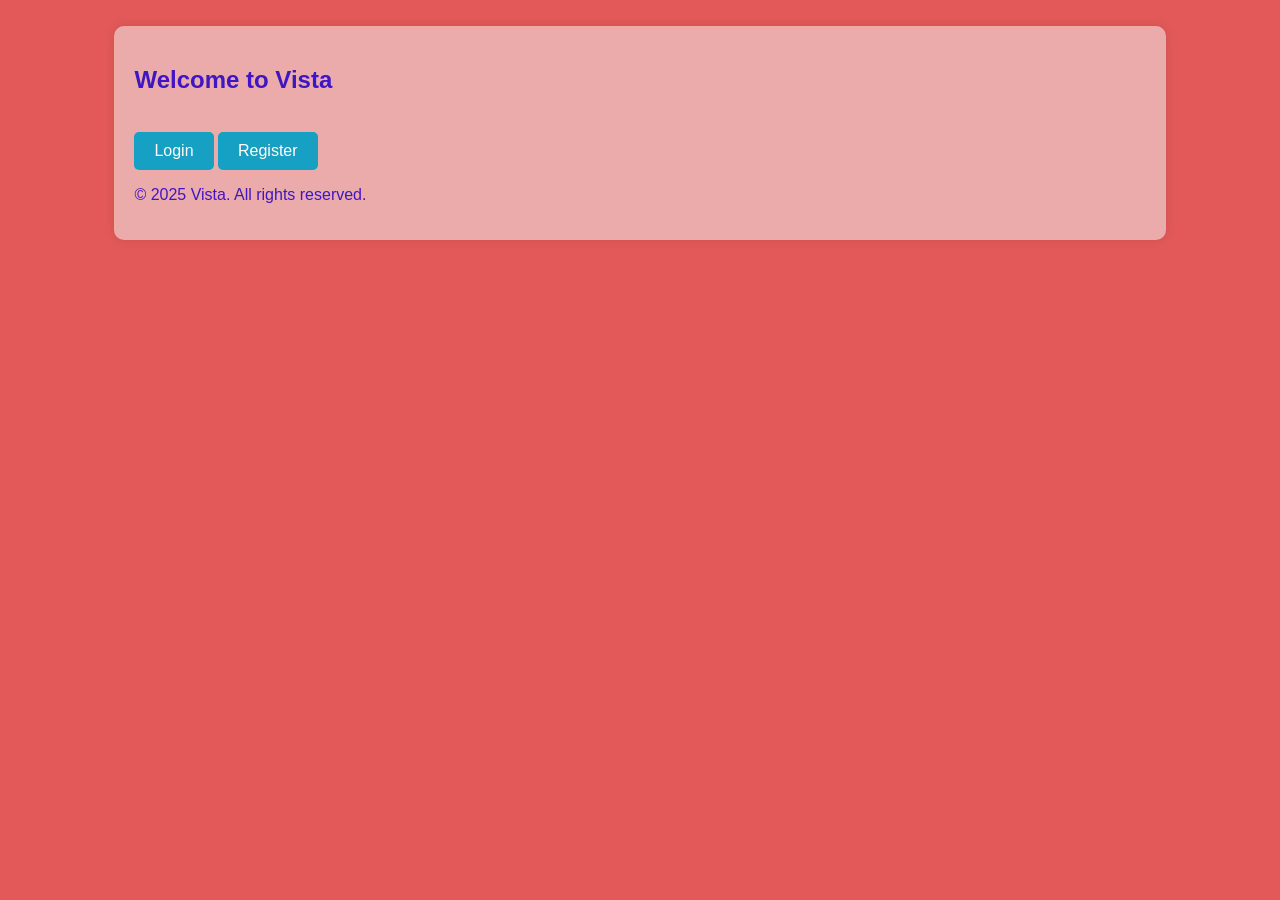
<file: index.html>
<!DOCTYPE html>
<html lang="en">
<head>
    <meta charset="UTF-8">
    <meta name="viewport" content="width=device-width, initial-scale=1.0">
    <title>Document</title>
    <link rel="stylesheet" href="styles.css">
</head>
<body>
  
   <script src="app.js"></script>
   <br/>
   
   <div class="container" aling="center">
      <h2>Welcome to Vista</h2>
      <br/>
   <div class="footer">
    <a href="login.html"><button>Login</button></a>
    <a href="register.html"><button>Register</button></a>
   </div>
         <p>&copy; 2025 Vista. All rights reserved.</p>
      </div>
   <br>
   
</body>
</html>
</file>
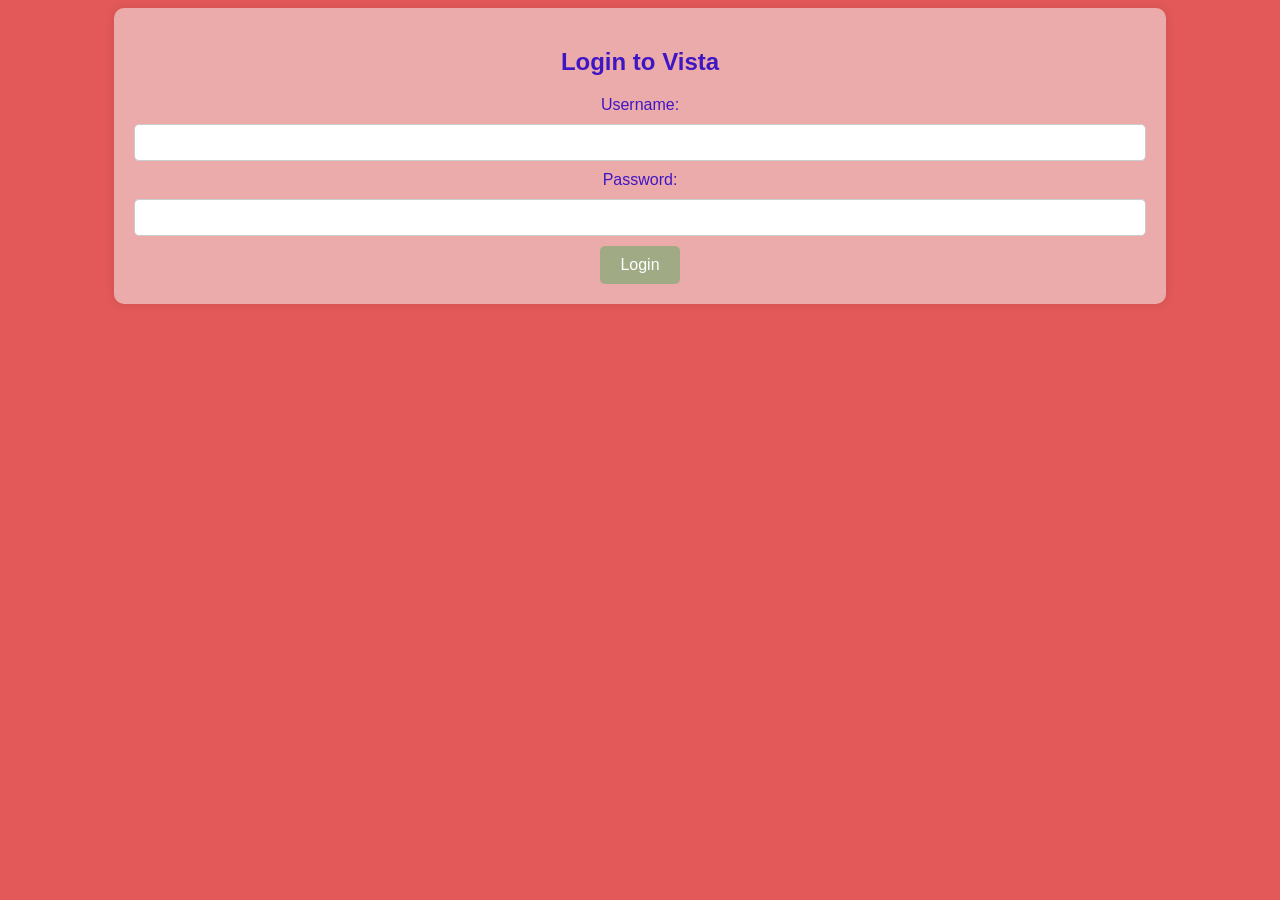
<file: login.html>
<!DOCTYPE html>
<html lang="en">
<head>
    <meta charset="UTF-8">
    <meta name="viewport" content="width=device-width, initial-scale=1.0">
    <title>Login Page</title>
    <link rel="stylesheet" href="styles.css">
</head>
<body>
    <div class="container" align="center">
        <h2>Login to Vista</h2>
    <form action="dashboard.html" method="post">
        <label for="username">Username:</label>
        <input type="text" id="username" name="username" required><br>

        <label for="password">Password:</label>
        <input type="password" id="password" name="password" required><br>
       <div class="form-group"><input type="submit" value="Login"></div>
       </div>
    </form>
    </div>
</body>
</html>
</file>
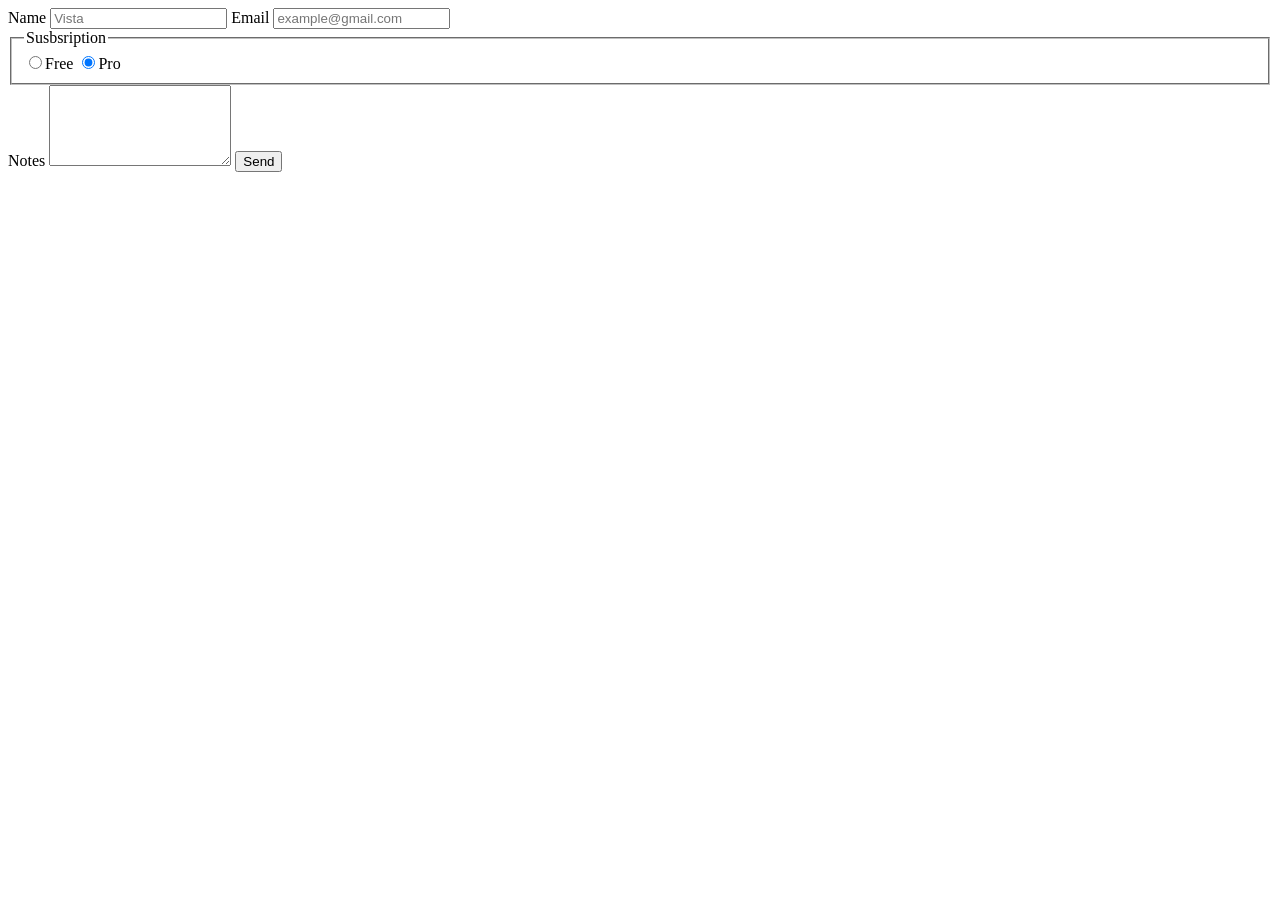
<file: read.html>
<!DOCTYPE html>
<html lang="en">
<head>
    <meta charset="UTF-8">
    <meta name="viewport" content="width=device-width, initial-scale=1.0">
    <title>read html</title>
</head>
<body>
  
     <form action="/submit" method="post">
     <label for="Name">Name</label>
     <input type="text" id="Name" name="Name" 
     placeholder="Vista" required="">

     <label for="Email">Email</label>
     <input type="text" id="Email" name="Email" 
     placeholder="example@gmail.com" required="">

     <fieldset>
        <legend>Susbsription</legend>
        <label>
            <input type="radio" name="plan" value="free"
            checked>Free
        </label>
        <label>
         <input type="radio" name="plan" value="free"
            checked>Pro   
        </label>
    </fieldset>

    <label for="notes">Notes</label>
    <textarea id="notes" name="notes" rows="5"></textarea>
    <button type="submit">Send</button>
    </form>
  
</body>
</html>
</file>
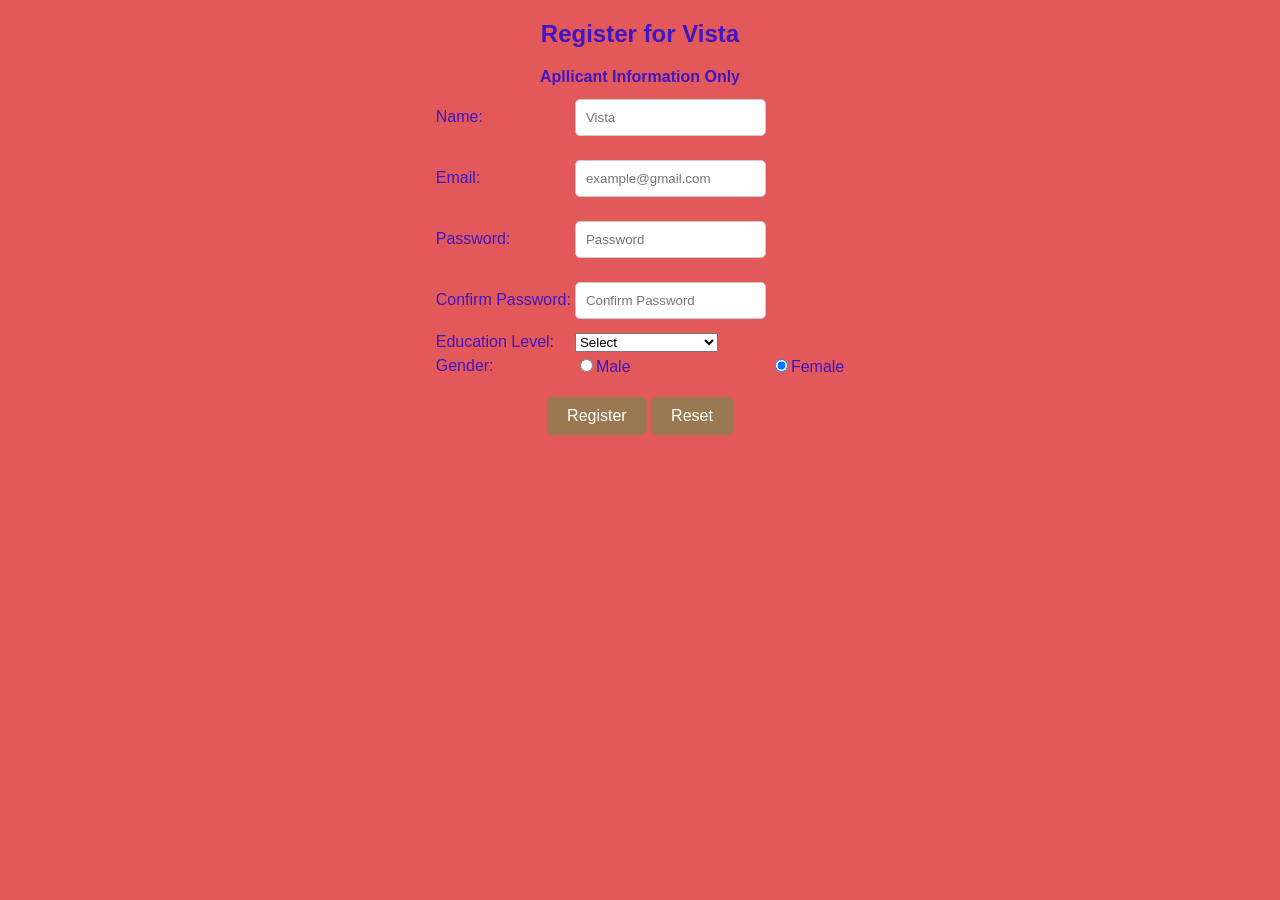
<file: register.html>
<!DOCTYPE html>
<html lang="en">
<head>
    <meta charset="UTF-8">
    <meta name="viewport" content="width=device-width, initial-scale=1.0">
    <title>Registration</title>
<link rel="stylesheet" href="styles.css">
<script src="app.js"></script>
</head>
<body>
 <center> <h2>Register for Vista</h2></center>
 <table align="center" border="0">
    <caption><b>Apllicant Information Only</b></caption>
    <tr>
        <td>Name:</td>
        <td><input type="text" name="name" placeholder="Vista" required=""></td>
    </tr>

    <tr>
        <td>Email:</td>
        <td><input type="email" name="email" placeholder="example@gmail.com" required=""</td>
    </tr>

    <tr>
        <td>Password:</td>
        <td><input type="password" required
        placeholder="Password" required=""</td>
    </tr>

    <tr>
        <td>Confirm Password:</td>
        <td><input type="password"name="Confirm Password"
        placeholder="Confirm Password" required=""</td>
    </tr>

    <tr>
        <td>Education Level:</td>
        <td><select name="Level" required>
            <option>Select</option>
            <option>UNIVERSITY</option>
            <option>COLLEGE</option>
            <option>HIGH SCHOOL</option>
            <option>PRIMARY SCHOOL</option>
        </td>    
    </tr>
    
     <tr>
        <td>Gender:</td>
        <td>
            <label><input type="radio" name="Female" value="Male" checked>Male </input></label>
            </td>
        
        <td>
            <label><input type="radio" name="Female" value="Female" required checked>Female</input></label>
            </td>
    </tr>


 </table>
  <br/> 
    <div class="form-group" align="center">
        <input type="submit" value="Register" required>
    <input type="reset" value="Reset" required>
</div>
</body>
</html>
</file>
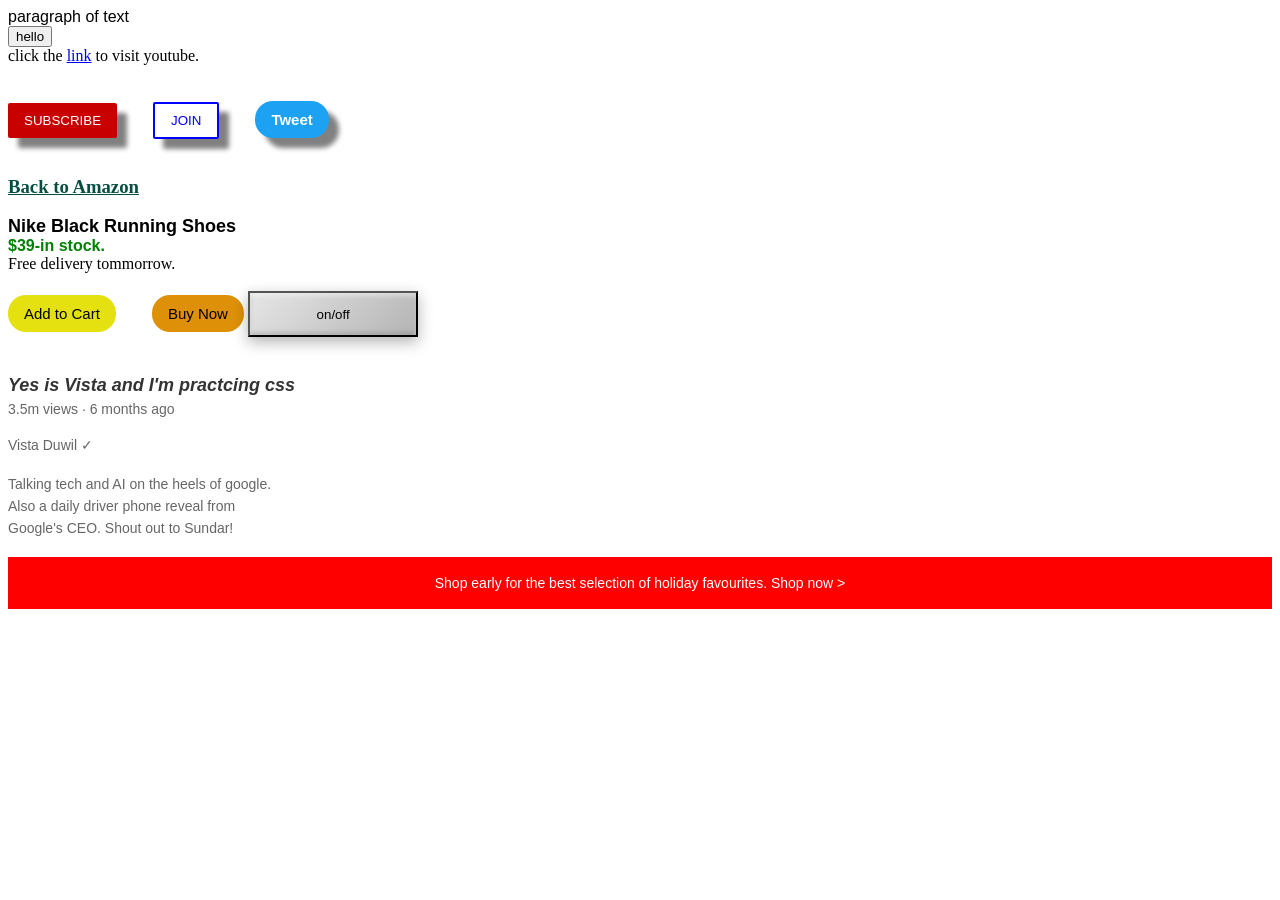
<file: train.html>
<!DOCTYPE html>
<html lang="en">
<head>
    <meta charset="UTF-8">
    <meta name="viewport" content="width=device-width, initial-scale=1.0">
    <title>Train</title>
    <link rel="stylesheet" type="text/css" href="train.css">
</head>
<body>
    <p>paragraph of text
    </p>
     <button>hello</button>
    <br>
    click the <a href="https://youtube.com"  target="_blank">link</a> to visit youtube.
    <imga src="eca.jpg" alt="sample image" width="500" height="600">
    <br>
   <br>
   <br>
  
   <button class="subscribe-button">SUBSCRIBE</button>
   <button class="join-button">JOIN</button>
   <button class="tweet-button">Tweet</button>
   <br>
   <br>

  <h3><u class="back-to-amazon" style="color: rgb(7, 78, 66); ">Back to Amazon</u></h3>
  <p style="font-size: large;"><b>Nike Black Running Shoes</b></p>
  <p style="font-size: medium; color: green;"><b>$39-in stock.</b></p>
  Free delivery tommorrow.
  <br>
  <br>
    <button class="add-to-cart-button">Add to Cart</button>
    <button class="buy-now-button">Buy Now</button>
    <button class="on-off-button">on/off</button>
    <br>
    <br>
    <br>
    <p class="vista-comment">Yes is Vista and I'm practcing css</p>
    <p class="vista-entity">3.5m views &#183; 6 months ago</p>
    <p class="vista-duwil">Vista Duwil &check;</p>

    <p class="ai-google">Talking tech and AI on the heels of google. Also 
        a daily driver phone reveal from Google's CEO.
        Shout out to Sundar!
    </p>
    <br>

    <p class="apple-text">
        Shop early for the best selection of holiday favourites.
        <span class="span-shop">Shop now &#62;</span> 
    </p>

    <br>
    <br>
    <br>

   

</body>
</html>
</file>
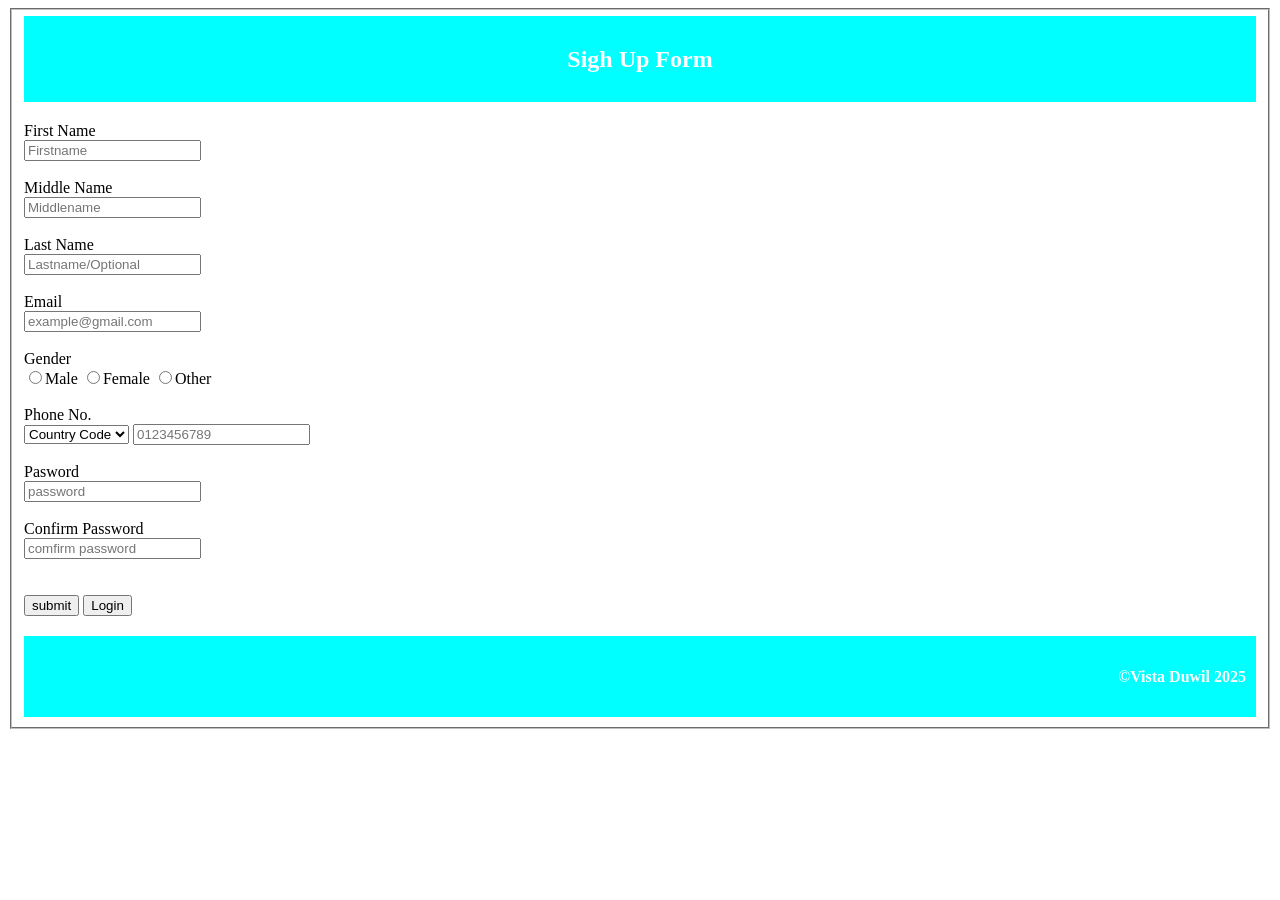
<file: Begin Train/Register.html>
<!DOCTYPE html>
<html lang="en">
<head>
  <meta charset="UTF-8">
  <meta name="viewport" content="width=device-width, initial-scale=1.0">
  <title>Registrtion Page</title>
  <link rel="stylesheet" type="text/css" href="Register.css">

</head>
<body>
   <fieldset>
  <div class="container">
      <div class="row">
        <div class="card">
          <div  class="card-header">
          <h2>Sigh Up Form</h2>
          </div>
          <div class="card-body">
            <form action="" method="post">
              <div class="form-group">
                <label for=" first name">First Name</label><br>
                <input type="text" id="first name" name="first name" class="form-control" placeholder="Firstname" required="">
                <br><br>
                 
                   <label for=" middle name">Middle Name</label><br>
                <input type="text" id="middle name" name="middle name" class="form-control" placeholder="Middlename" required="">
                <br><br>
                 
                   <label for=" last name">Last Name</label><br>
                <input type="text" id="last name" name="Last name" class="form-control" placeholder="Lastname/Optional">
                <br><br>
                 <label for="email">Email</label><br>
                 <input type="email" id="email"  class="form-control" placeholder="example@gmail.com" required="">
                   <br><br>

                  <form>
                 <label for="gender">Gender</label>
                 <br>
                 <input type="radio" id="male" class="form-control" name="gender" value="male"  required="">Male
                 <input type="radio" id="female" class="form-control" name="gender" value="female" required="">Female
                 <input type="radio" id="other" class="form-control" name="gender" value="other"  required="">Other
                  </form>

                    <br><br>
                  <label for="phone number">Phone No.</label><br>
                  <select required="">
                    <option>Country Code</option>
                    <option>+254</option>
                    <option>+255</option>
                    <option>+256</option>
                    <option>+251</option>
                    <option>+250</option>
                    <option>+263</option>
                  </select>
                  <input type="number" id="number" class="form-control" name="phone number" placeholder="0123456789" required="">
                   <br><br>
                   <label for="password">Pasword</label><br>
                   <input type="password" id="password" class="form-control" name="password" placeholder="password" required="">
                    <br><br>
                   
                    <label for="Confirm password">Confirm Password</label><br>
                     <input type="password" id="confirm password" class="form-control" name="confirm password" placeholder="comfirm password" required="">
                     <br><br>

                     <label for="submit"></label><br>
                     <input type="submit" id="submit" class="form-control" name="submit" value="submit">
                     
                     <label for="login"></label>
                     <button>Login</button>




              </div>
            </form>
          </div>
          <div class="card-footer">
            <h4>&copy;Vista Duwil 2025</h4>
          </div>
        </div>
        
      </div>
  </div>    

  </fieldset>
</body>
</html>
</file>
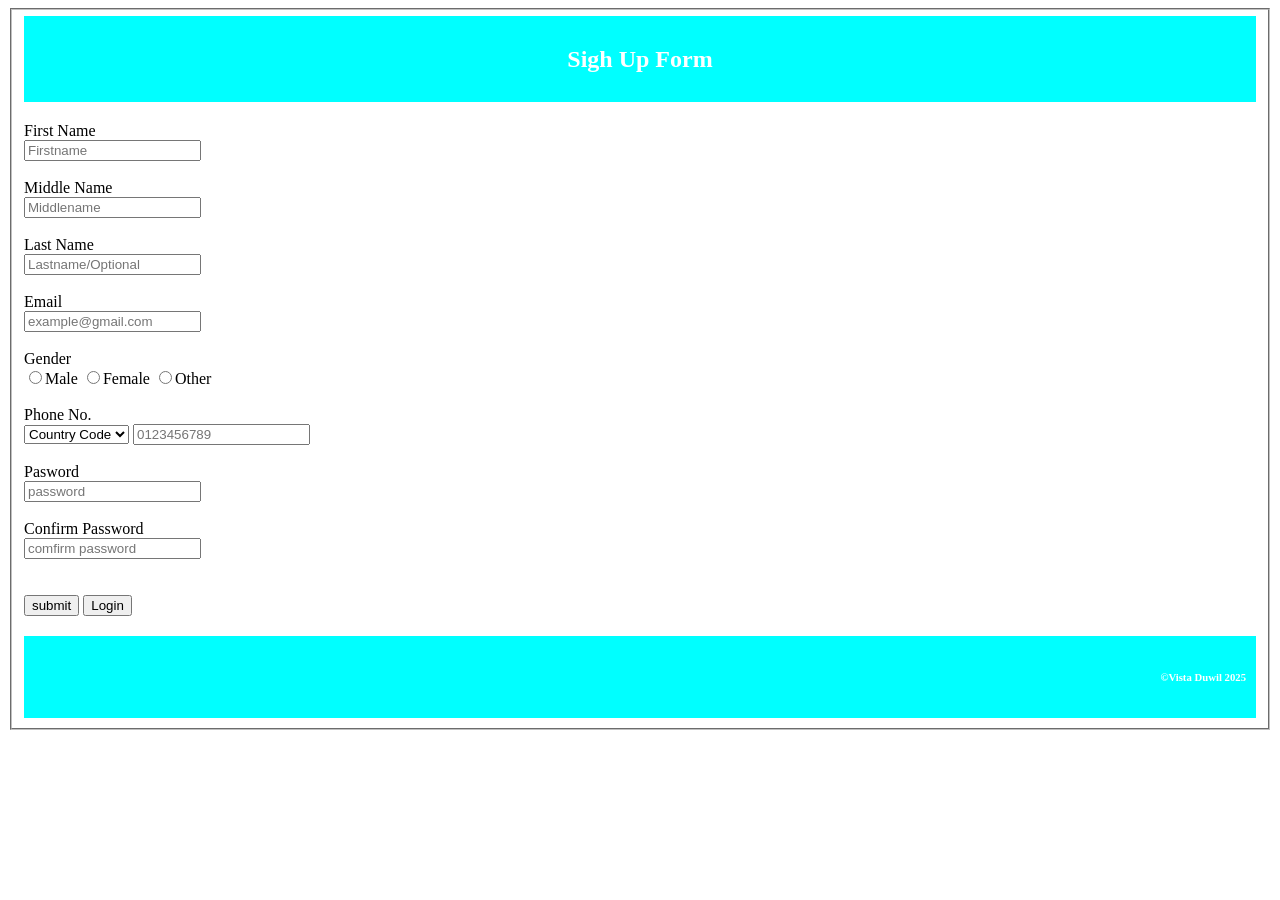
<file: Begin Train/youtube.html>
<!DOCTYPE html>
<html lang="en">
<head>
  <meta charset="UTF-8">
  <meta name="viewport" content="width=device-width, initial-scale=1.0">
  <title>Registrtion Page</title>
  <link rel="stylesheet" type="text/css" href="youtube.css">

</head>
<body>
   <fieldset>
  <div class="container">
      <div class="row">
        <div class="card">
          <div  class="card-header">
          <h2>Sigh Up Form</h2>
          </div>
          <div class="card-body">
            <form action="" method="post">
              <div class="form-group">
                <label for=" first name">First Name</label><br>
                <input type="text" id="first name" name="first name" class="form-control" placeholder="Firstname" required="">
                <br><br>
                 
                   <label for=" middle name">Middle Name</label><br>
                <input type="text" id="middle name" name="middle name" class="form-control" placeholder="Middlename" required="">
                <br><br>
                 
                   <label for=" last name">Last Name</label><br>
                <input type="text" id="last name" name="Last name" class="form-control" placeholder="Lastname/Optional">
                <br><br>
                 <label for="email">Email</label><br>
                 <input type="email" id="email"  class="form-control" placeholder="example@gmail.com" required="">
                   <br><br>

                  <form>
                 <label for="gender">Gender</label>
                 <br>
                 <input type="radio" id="male" class="form-control" name="gender" value="male"  required="">Male
                 <input type="radio" id="female" class="form-control" name="gender" value="female" required="">Female
                 <input type="radio" id="other" class="form-control" name="gender" value="other"  required="">Other
                  </form>

                    <br><br>
                  <label for="phone number">Phone No.</label><br>
                  <select required="">
                    <option>Country Code</option>
                    <option>+254</option>
                    <option>+255</option>
                    <option>+256</option>
                    <option>+251</option>
                    <option>+250</option>
                    <option>+263</option>
                  </select>
                  <input type="number" id="number" class="form-control" name="phone number" placeholder="0123456789" required="">
                   <br><br>
                   <label for="password">Pasword</label><br>
                   <input type="password" id="password" class="form-control" name="password" placeholder="password" required="">
                    <br><br>
                   
                    <label for="Confirm password">Confirm Password</label><br>
                     <input type="password" id="confirm password" class="form-control" name="confirm password" placeholder="comfirm password" required="">
                     <br><br>

                     <label for="submit"></label><br>
                     <input type="submit" id="submit" class="form-control" name="submit" value="submit">
                     
                     <label for="login"></label>
                     <button>Login</button>




              </div>
            </form>
          </div>
          <div class="card-footer">
            <h6>&copy;Vista Duwil 2025</h6>
          </div>
        </div>
        
      </div>
  </div>    

  </fieldset>
</body>
</html>
</file>
<file: styles.css>
body {
    font-family: Arial, sans-serif;
    background-color: #e35959;
    color: #3f16c3;
}
button {
    background-color: #16a0c3;
    color: white;
    border: none;
    padding: 10px 20px;
    cursor: pointer;
    font-size: 16px;
    border-radius: 5px;
    transition: background-color 0.3s ease;
    display: row;
    justify-content: center;
}
button:hover {
    background-color: #000000;
}
.container {
    width: 80%;
    margin: 0 auto;
    padding: 20px;
    background-color: #f4f4f488;
    border-radius: 10px;
    box-shadow: 0 0 10px rgba(0, 0, 0, 0.1);
}
input[type="text"], input[type="email"], input[type="password"] {
    width: 100%;
    padding: 10px;
    margin: 10px 0;
    border: 1px solid #ccc;
    border-radius: 5px;
    box-sizing: border-box;
}
label {
    font-weight: lighter;
}
input[type="radio"]:focus, input[type="checkbox"]:focus {
    border-color: #333333;
    outline: none;
    box-shadow: 0 0 5px rgba(195, 100, 22, 0.101);
    position: absolute;
    display:inline-block
    cursor: pointer;
    margin: 5px;
    width: 20px;
    
    }
input[type="submit"],input[type="reset"] {
    background-color: #28a74663;
    color: white;
    border: none;
    padding: 10px 20px;
    cursor: pointer;
    font-size: 16px;
    border-radius: 5px;
    transition: background-color 0.3s ease;
}
input[type="submit"]:hover,input[type="reset"]:hover {
    background-color: #218838;
}
</file>
<file: train.css>
.subscribe-button{
        background-color:rgb(200, 0, 0);
        border:none;
        padding-top: 10px;
        padding-bottom: 10px;
        padding-left: 16px;
        padding-right: 16px;
        border-radius: 2px;
        cursor: pointer;
        color: white;
        margin-right: 32px;
        transition: opacity 0.3s, background-color 0.15s, color 0.15s;
        box-shadow: 10px 10px 5px grey;
        box-decoration-break: clone;
        box-sizing: border-box;
      }

      .join-button {
        background-color:white;
        border-color: blue;
        border-style: solid;
        padding-top: 9px;
        padding-bottom: 9px;
        padding-left: 16px;
        padding-right: 16px;
        border-radius: 2px;
        cursor: pointer;
        color: blue;
        transition: opacity 0.3s, background-color 0.15s, color 0.15s;
        box-shadow: 10px 10px 5px grey;
      }
      .tweet-button {
        background-color:rgb(29, 161, 242);
        border:none;
        padding-top: 10px;
        padding-bottom: 10px;
        padding-left: 16px;
        padding-right: 16px;
        border-radius: 18px;
        cursor: pointer;
        color: white;
        font-size: 15px;
        font-weight: bold;
        margin-left: 32px;
        transition: opacity 0.3s, background-color 0.15s, color 0.15s;
        box-shadow: 10px 10px 5px grey;
      }
      .add-to-cart-button {
        background-color:rgb(229, 225, 16);
        border:none;
        padding-top: 10px;
        padding-bottom: 10px;
        padding-left: 16px;
        padding-right: 16px;
        border-radius: 18px;
        cursor: pointer;
        color: black;
        font-size: 15px;
        transition: opacity 0.3s, background-color 0.15s, color 0.15s;
      }
      .buy-now-button {
        background-color:rgb(222, 144, 9);
        border:none;
        padding-top: 10px;
        padding-bottom: 10px;
        padding-left: 16px;
        padding-right: 16px;
        border-radius: 18px;
        cursor: pointer;
        color: black;
        font-size: 15px;
        margin-left: 32px;
        transition: opacity 0.3s, background-color 0.15s, color 0.15s;
      }
      .subscribe-button:hover{
        background-color:rgb(150, 0, 0);
        opacity: 0.9;
        color: bisque;
        font-weight: 700;
      }
      .join-button:hover{
        background-color:blue;
        color: white;
        opacity: 0.9;
        align-items: center;
        font-weight: 700;
        position: relative;
        overflow: hidden;
      }
      .tweet-button:hover{
        background-color:rgb(26, 145, 218);
        opacity: 0.9;
        color: black;
        padding-left: 20px;
        scroll-padding: 40px;
        padding-bottom: 20px;
      } 
      .back-to-amazon:hover {
        opacity: 0.6;
        color: rgba(20, 24, 131, 0.671); 
      }

      .on-off-button  {
        position: relative;
        border-radius: inherit;
        padding: 1em 5em;
        background: linear-gradient(135deg, #e6e6e6, #b4b4b4);
        clip-path: insert(0 round 100em);
        overflow: hidden;
        transition: clip-path 0.25s ease, box-shadow 0.3s ease, 
        transform 0.25s cubic-bezier(0.34, 1.56, 0.64, 1);
        box-shadow: inset 0 2px 5px rgba(255, 255, 255, 0.6),
                    inset 0 -2px 5px rgba(0, 0, 0, 0.2),
                    0 5px 15px rgba(0, 0, 0, 0.3);
      }
      .vista-comment {
        font-size: 18px;
        font-weight: bold;
        font-style: italic;
        text-align:left;
        color: #333;
       width: 300px;
        line-height: 24px;
        margin-bottom: 4px;
      }
      .vista-entity {
        font-size: 14px;
        color: #666;
        margin-bottom: 20px;
      }

      .vista-duwil {
        color: #666;
       font-size: 14px;
       margin-bottom: 20px;
      }

      .ai-google {
        font-style: ;
        font-size: 14px;
        color:#666;
       line-height: 22px; 
       width: 280px;
      }

      p {
        font-family: arial;
        margin-bottom: 0px;
        margin-top: 0px;
      }

      .apple-text {
        font-size: 14px;
        background-color: red;
        color:white;
        text-align: center;
        padding: 18px;
      }

      .span-shop:hover {
        text-decoration: underline;
        cursor: pointer;
        
      }
</file>
<file: Begin Train/Register.css>
.card-header {
  color:white;
  background-color:aqua;
  padding: 10px;
  margin-bottom: 20px;
  text-align: center;
}
.card-footer {
 color:white;
  background-color:aqua;
  padding: 10px;
  margin-top: 20px;
  text-align: right; 
}
</file>
<file: Begin Train/youtube.css>
.card-header {
  color:white;
  background-color:aqua;
  padding: 10px;
  margin-bottom: 20px;
  text-align: center;
}
.card-footer {
 color:white;
  background-color:aqua;
  padding: 10px;
  margin-top: 20px;
  text-align: right; 
}
</file>
